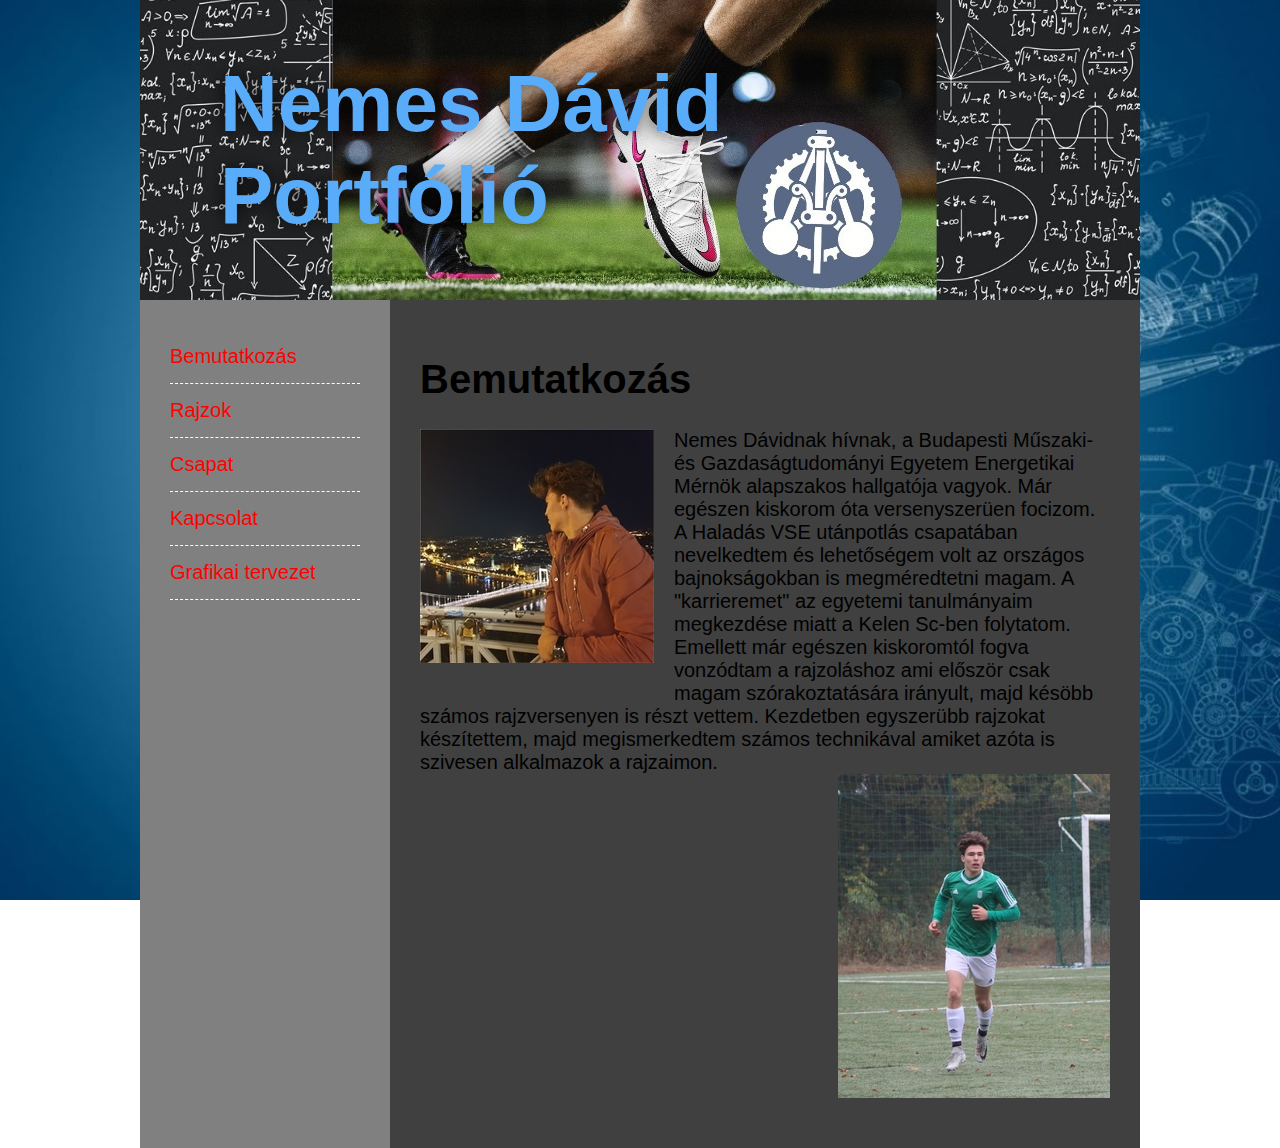
<file: index.html>
<!DOCTYPE html>
<html lang="hu">
<head>
  <title>Nemes Dávid portfólió</title>
  <meta charset="UTF-8">  
  <meta name="viewport" content="width=device-width, initial-scale=1">
  <link rel="stylesheet" href="css/style.css">
  <link rel="icon" type="image/png" href="pics/favicon.png">


</head>
<body> 


<div class= "wrapper">

     <header>
     Nemes Dávid Portfólió
     </header>

     <div class="content">
         <nav>
              <ul>
				<li><a href="index.html"> Bemutatkozás</a></li>
				<li><a href="rajzok.html"> Rajzok</a></li>
				<li><a href="videok.html"> Csapat</a></li>
				<li><a href="kapcsolat.html"> Kapcsolat</a></li>
				<li><a href="grafikaiterv.html"> Grafikai tervezet</a></li>
			  </ul>
         </nav>
		<main>
		<h1> Bemutatkozás </h1>
		<img src ="pics/profil(1).jpg" alt="profilkép1" class= "float-left"> 
		<p> Nemes Dávidnak hívnak, a Budapesti Műszaki- és Gazdaságtudományi Egyetem Energetikai Mérnök alapszakos hallgatója vagyok. Már egészen kiskorom óta versenyszerüen focizom. A Haladás VSE utánpotlás csapatában nevelkedtem és lehetőségem volt az országos bajnokságokban is megméredtetni magam. A "karrieremet" az egyetemi tanulmányaim megkezdése miatt a Kelen Sc-ben folytatom. Emellett már egészen kiskoromtól fogva vonzódtam a rajzoláshoz ami először csak magam szórakoztatására irányult, majd késöbb számos rajzversenyen is részt vettem. Kezdetben egyszerübb rajzokat készítettem, majd megismerkedtem számos technikával amiket azóta is szivesen alkalmazok a rajzaimon. 
		<br />
		<img src ="pics/foci.jpg" alt="mérkőzéskép" class= "float-right">
		</main>
	</div>
</div>
</body>
</html>
</file>
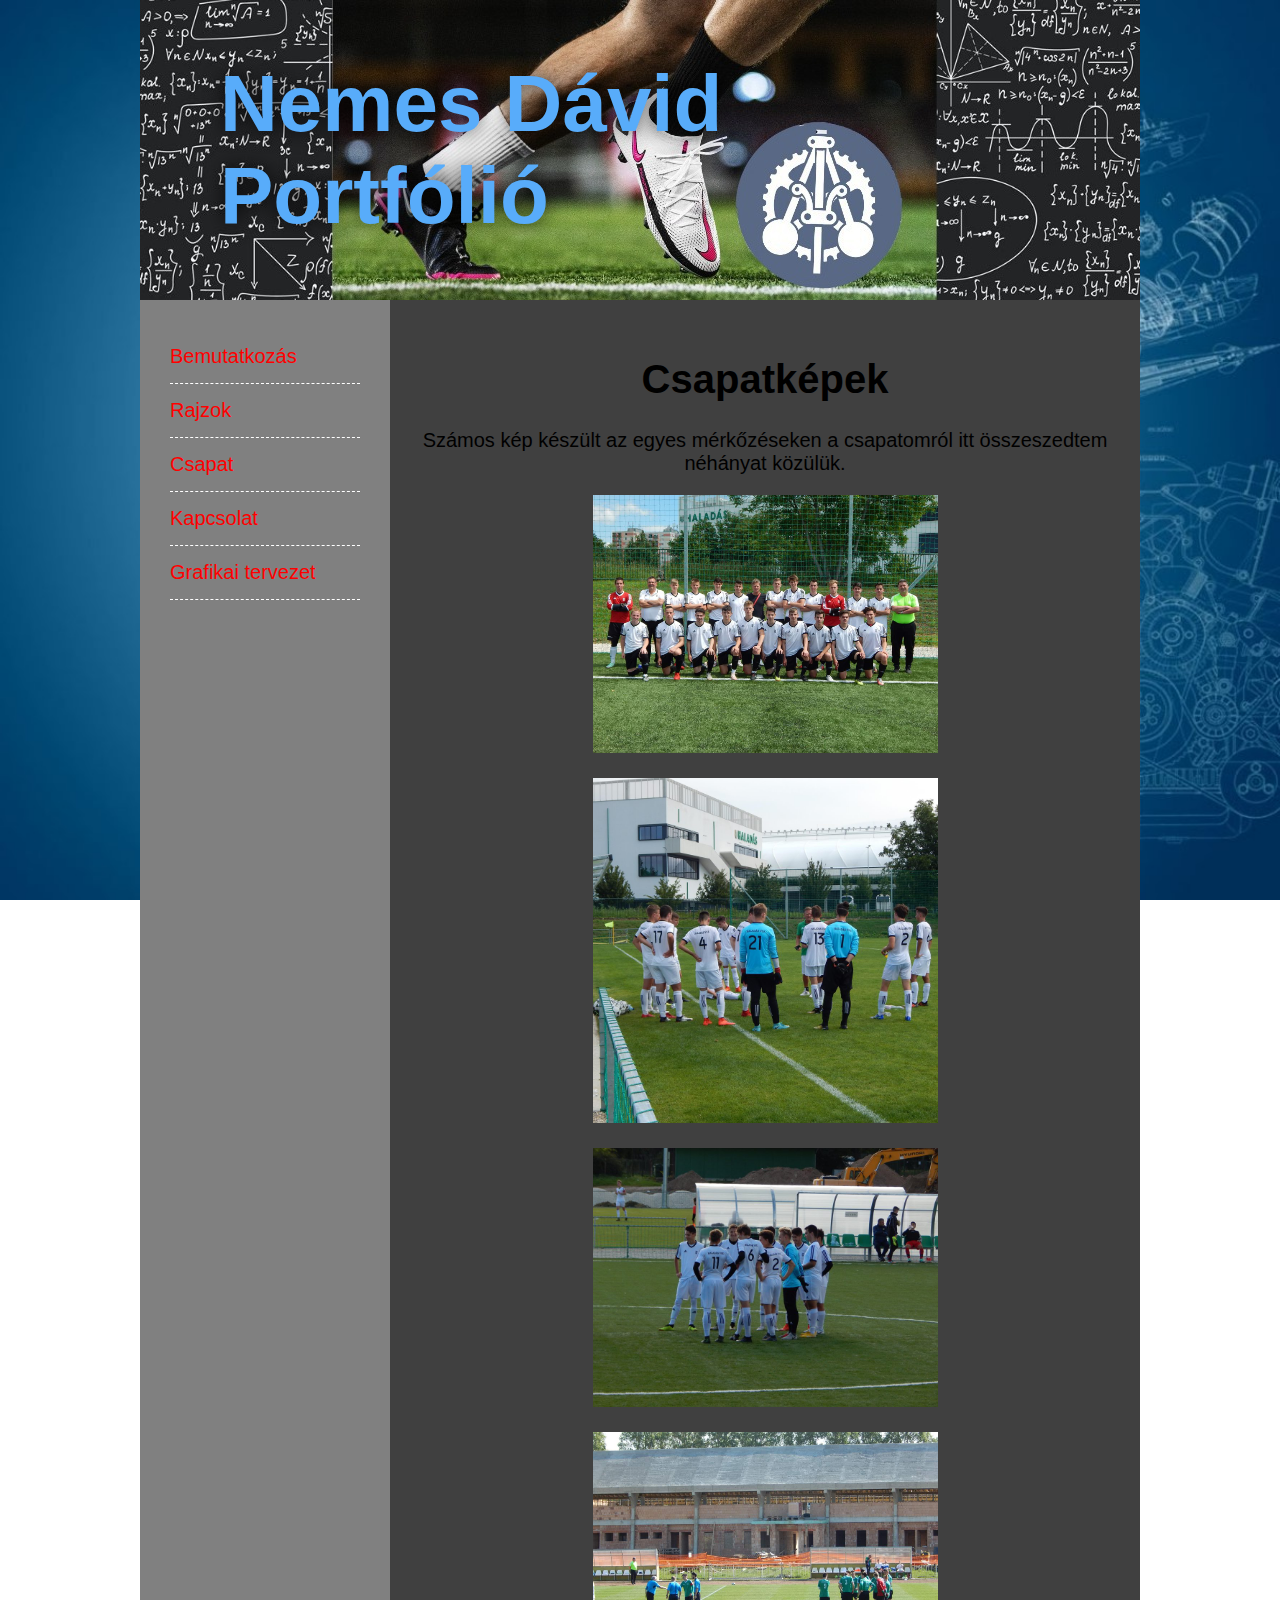
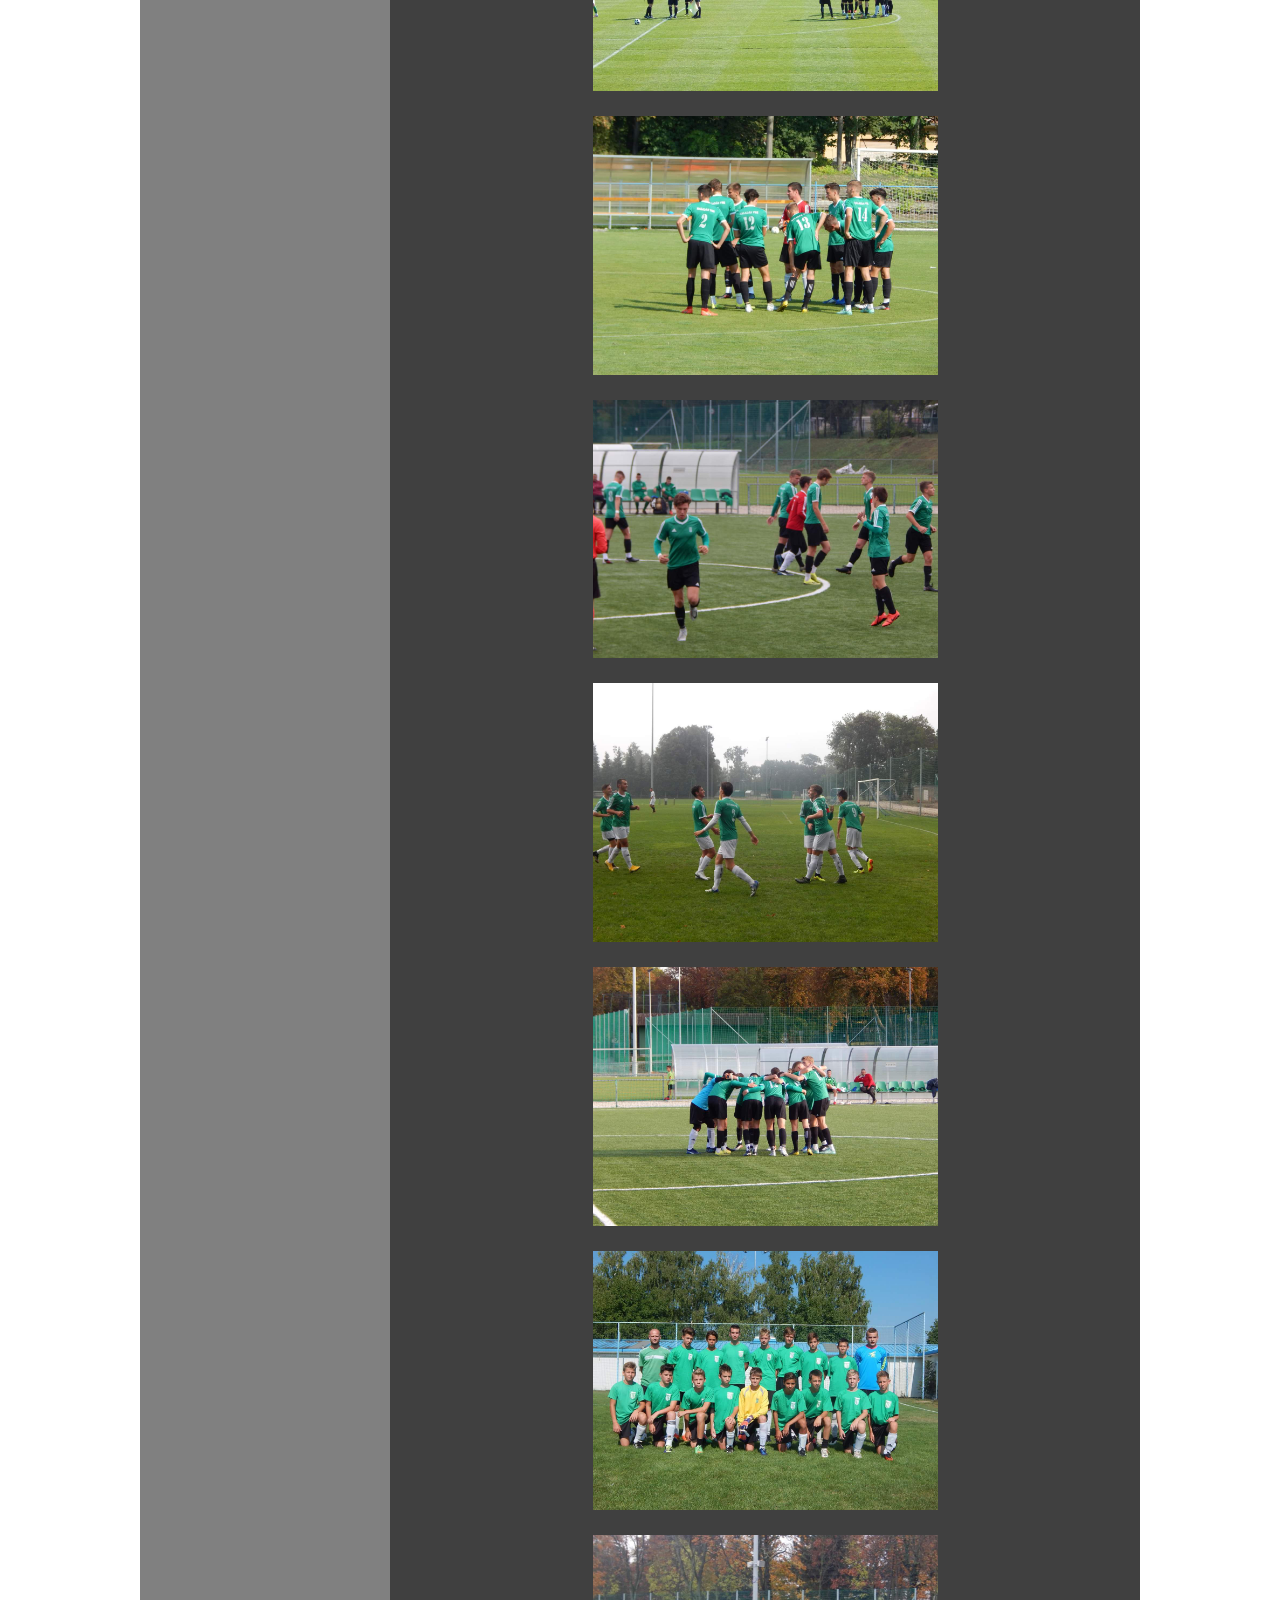
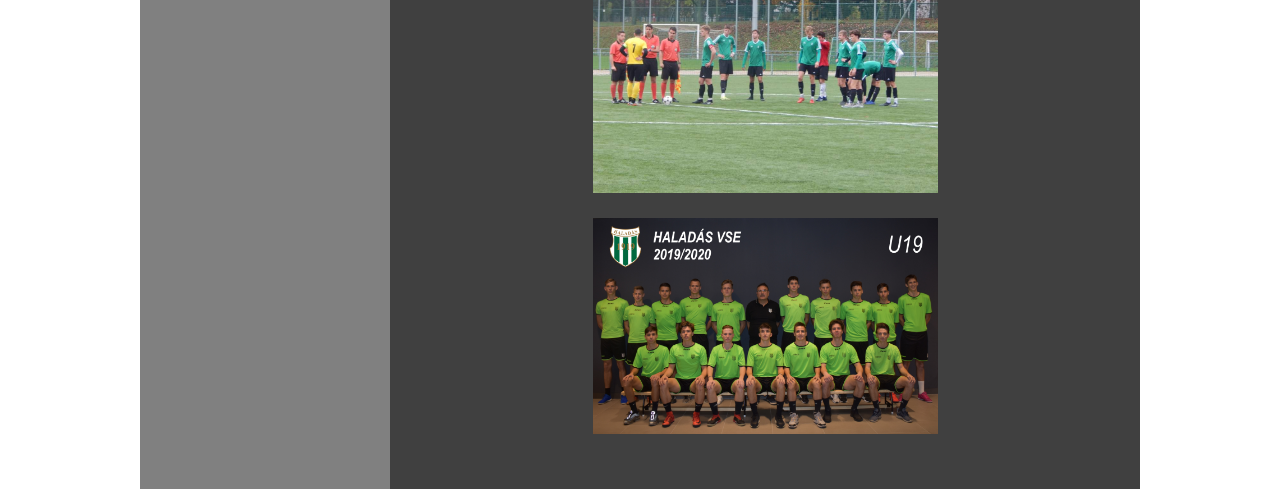
<file: csapatkepek.html>
<!DOCTYPE html>
<html lang="hu">
<head>
  <title>Nemes Dávid portfólió</title>
  <meta charset="UTF-8">  
  <meta name="viewport" content="width=device-width, initial-scale=1">
  <link rel="stylesheet" href="css/style.css">
  <link rel="icon" type="image/png" href="pics/favicon.png">


</head>
<body> 


<div class= "wrapper">

     <header>
     Nemes Dávid Portfólió
     </header>

     <div class="content">
         <nav>
              <ul>
			  <li><a href="index.html"> Bemutatkozás</a></li>
			  <li><a href="rajzok.html"> Rajzok</a></li>
			  <li><a href="videok.html"> Csapat</a></li>
			  <li><a href="kapcsolat.html"> Kapcsolat</a></li>
			   <li><a href="grafikaiterv.html"> Grafikai tervezet</a></li>
			  </ul>
         </nav>
			<main>
				<div align= "center">
				<h1> Csapatképek
				</h1>
				<p> Számos kép készült az egyes mérkőzéseken a csapatomról itt összeszedtem néhányat közülük. </p>
				<p><a target="_blank" href="pics/csapat (1).jpg"><img src ="pics/csapat (1).jpg" width="50%"alt="."></a></p>
				<p><a target="_blank" href="pics/kep2 (1).jpg"><img src ="pics/kep2 (1).jpg" width="50%"; alt=". "></a></p>
				<p><a target="_blank" href="pics/kep2 (2).jpg"><img src ="pics/kep2 (2).jpg" width= "50%"; alt="."></a></p>
				<p><a target="_blank" href="pics/team (1).jpg"><img src ="pics/team (1).jpg" width="50%"alt="."></a></p>
				<p><a target="_blank" href="pics/team (2).jpg"><img src ="pics/team (2).jpg" width="50%"alt="."></a></p>
				<p><a target="_blank" href="pics/team (3).jpg"><img src ="pics/team (3).jpg" width="50%"alt="."></a></p>
				<p><a target="_blank" href="pics/team (4).jpg"><img src ="pics/team (4).jpg" width="50%"alt="."></a></p>
				<p><a target="_blank" href="pics/team (5).jpg"><img src ="pics/team (5).jpg" width="50%"alt="."></a></p>
				<p><a target="_blank" href="pics/csapatkep (2).jpg"><img src ="pics/csapatkep (2).jpg" width="50%"alt="."></a></p>
				<p><a target="_blank" href="pics/csapatkep (1).jpg"><img src ="pics/csapatkep (1).jpg" width="50%"alt="."></a></p>
				<p><a target="_blank" href="pics/U19.jpg"><img src ="pics/U19.jpg" width="50%"alt="."></a></p>
				</div>
			</main>
	</div>
</div>
</body>
</html>
</file>
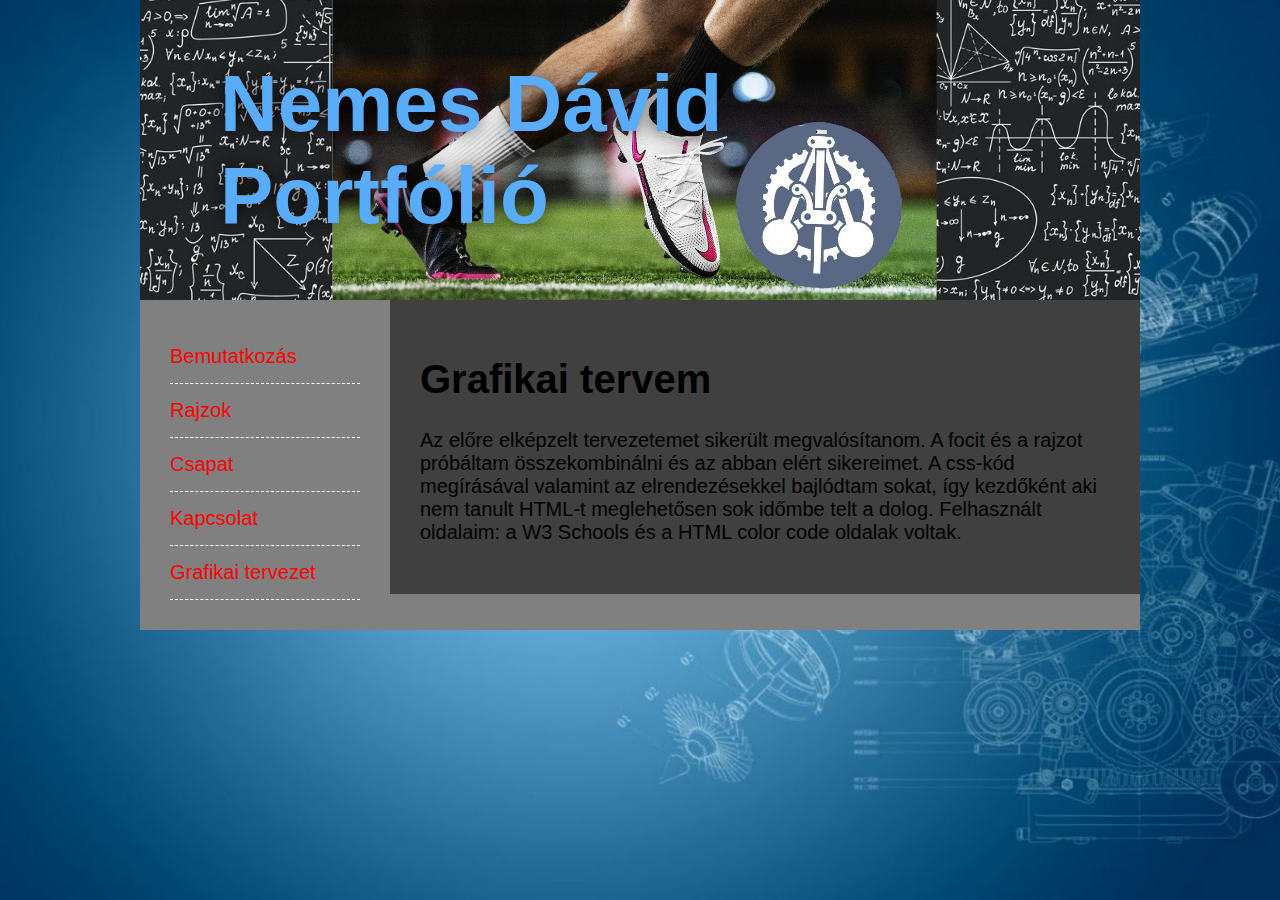
<file: grafikaiterv.html>
<!DOCTYPE html>
<html lang="hu">
<head>
  <title>Nemes Dávid portfólió</title>
  <meta charset="UTF-8">  
  <meta name="viewport" content="width=device-width, initial-scale=1">
  <link rel="stylesheet" href="css/style.css">
  <link rel="icon" type="image/png" href="pics/favicon.png">


</head>
<body> 


<div class= "wrapper">

     <header>
     Nemes Dávid Portfólió
     </header>

     <div class="content">
         <nav>
              <ul>
				<li><a href="index.html"> Bemutatkozás</a></li>
				<li><a href="rajzok.html"> Rajzok</a></li>
				<li><a href="videok.html"> Csapat</a></li>
				<li><a href="kapcsolat.html"> Kapcsolat</a></li>
				<li><a href="grafikaiterv.html"> Grafikai tervezet</a></li>
			  </ul>
         </nav>
		<main>
		<h1> Grafikai tervem </h1>
	
		<p> Az előre elképzelt tervezetemet sikerült megvalósítanom. A focit és a rajzot próbáltam összekombinálni és az abban elért sikereimet. A css-kód megírásával valamint az elrendezésekkel bajlódtam sokat, így kezdőként aki nem tanult HTML-t meglehetősen sok időmbe telt a dolog.  Felhasznált oldalaim: a W3 Schools és a HTML color code oldalak voltak.

		<br />
	
		</main>
	</div>
</div>
</body>
</html>
</file>
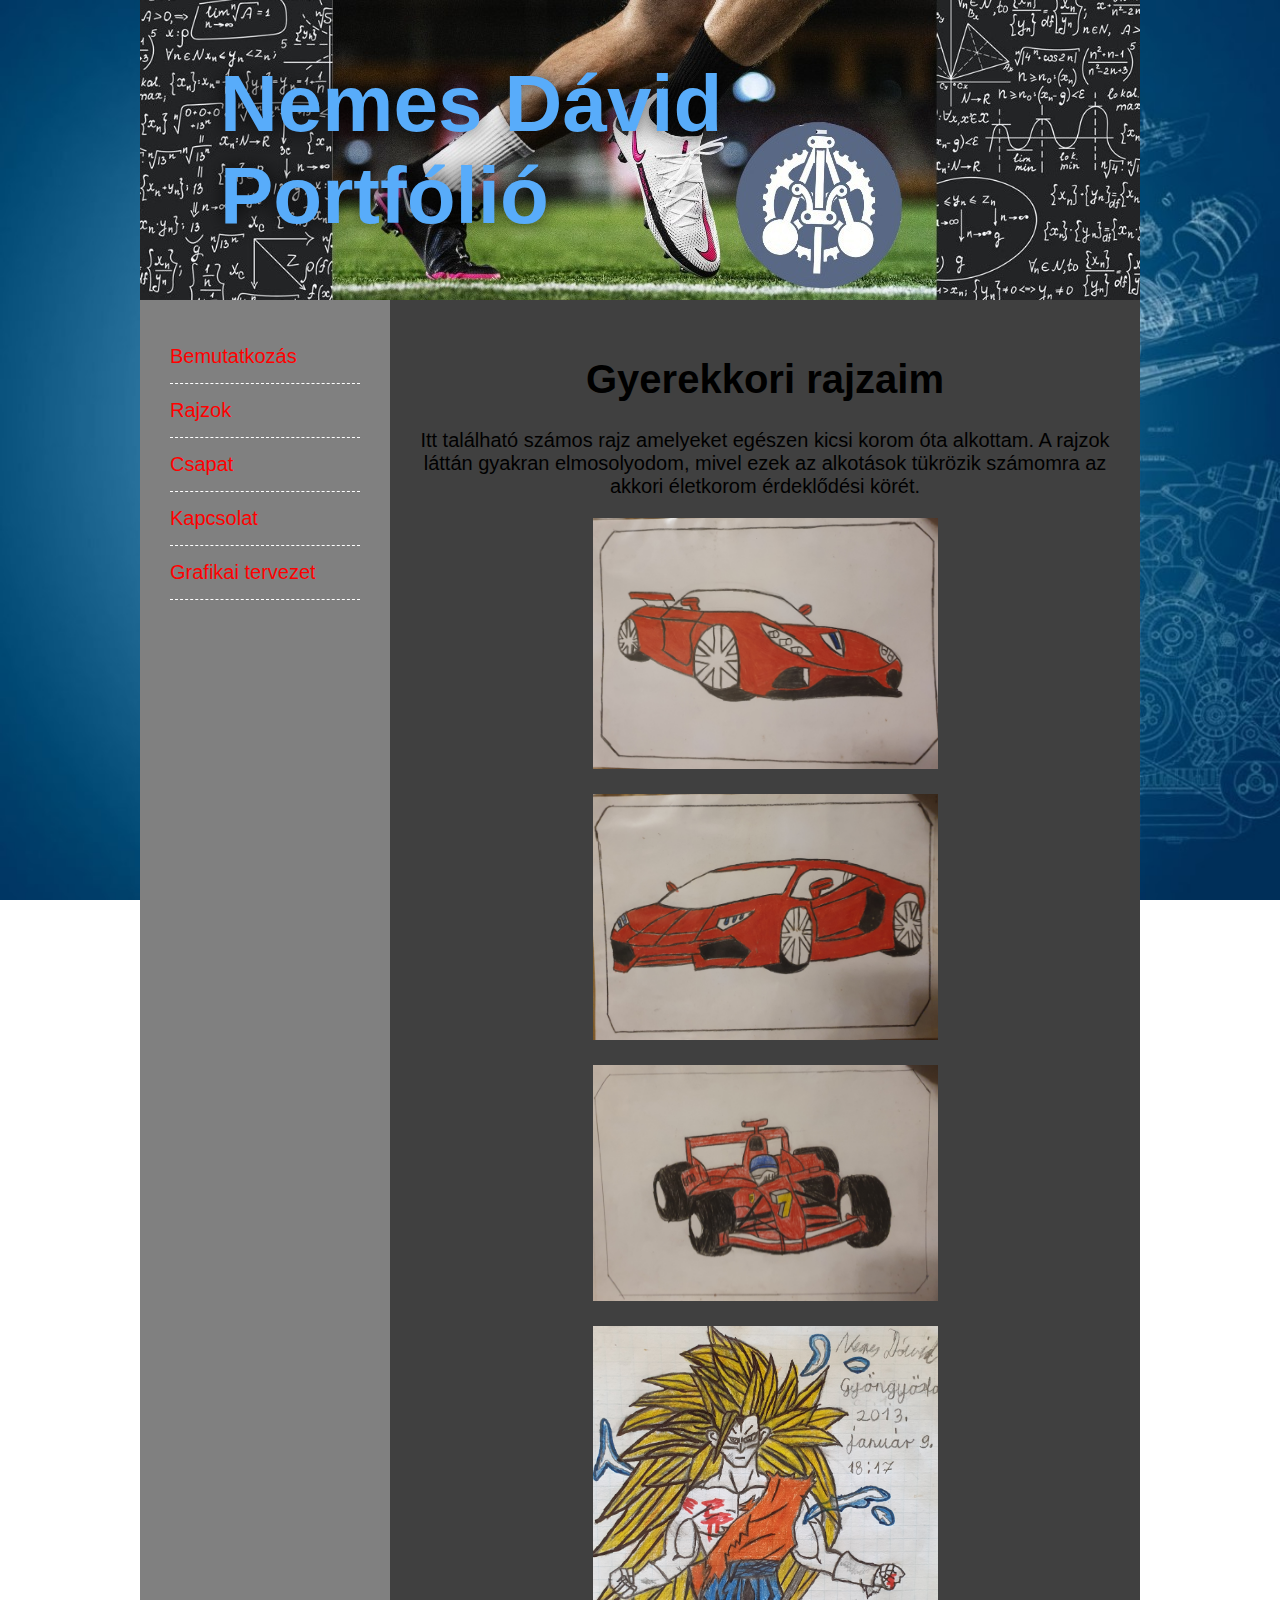
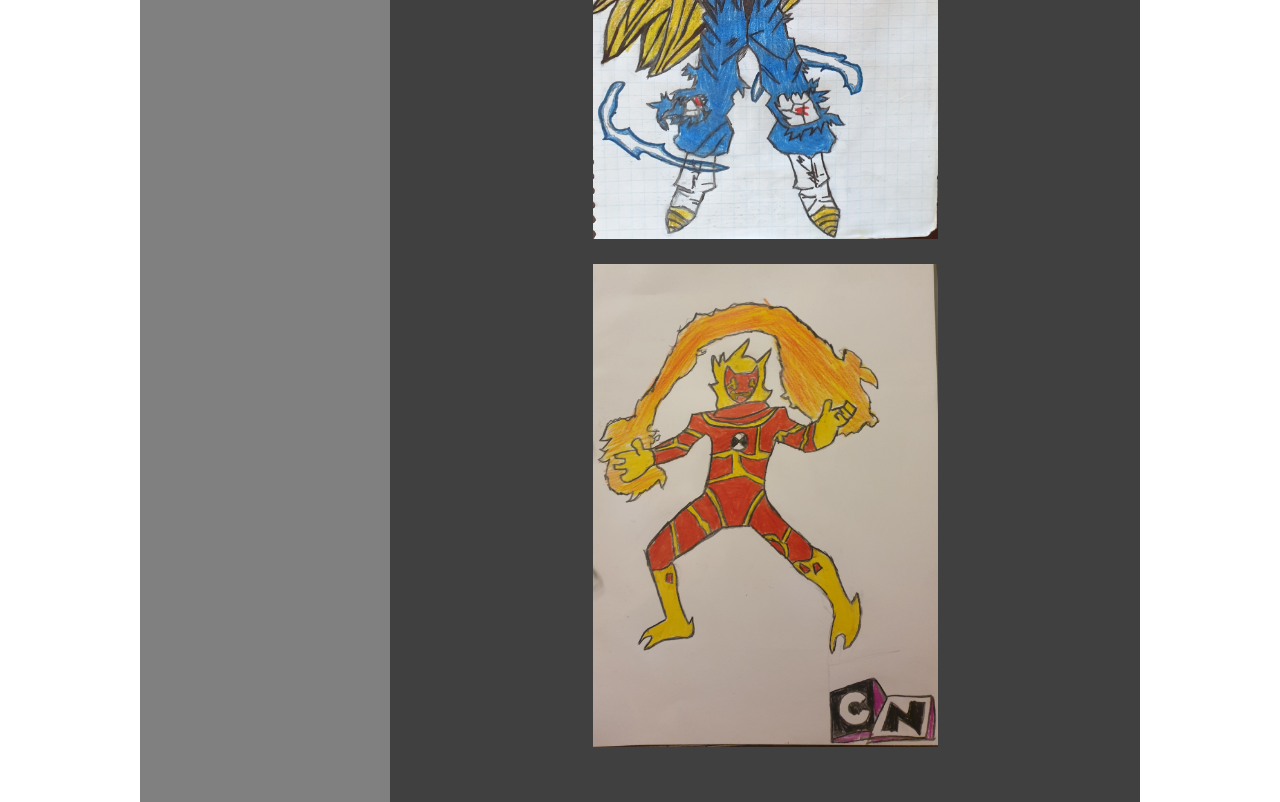
<file: gyerekkorirajzok.html>
<!DOCTYPE html>
<html lang="hu">
<head>
  <title>Nemes Dávid portfólió</title>
  <meta charset="UTF-8">  
  <meta name="viewport" content="width=device-width, initial-scale=1">
  <link rel="stylesheet" href="css/style.css">
  <link rel="icon" type="image/png" href="pics/favicon.png">


</head>
<body> 


<div class= "wrapper">

     <header>
     Nemes Dávid Portfólió
     </header>

     <div class="content">
         <nav>
              <ul>
			  <li><a href="index.html"> Bemutatkozás</a></li>
			  <li><a href="rajzok.html"> Rajzok</a></li>
			  <li><a href="videok.html"> Csapat</a></li>
			  <li><a href="kapcsolat.html"> Kapcsolat</a></li> 
			   <li><a href="grafikaiterv.html"> Grafikai tervezet</a></li>
			  </ul>
		</nav>
		<main>
			<div align="center"> 
				<h1> Gyerekkori  rajzaim
				</h1>
				<p>Itt található számos rajz amelyeket egészen kicsi korom óta alkottam. A rajzok láttán gyakran elmosolyodom, mivel ezek az alkotások tükrözik számomra az akkori életkorom  érdeklődési körét. </p>
				<p><a target="_blank" href="pics/auto (1).jpg"><img src ="pics/auto (1).jpg" width="50%"alt="."></a></p>
				<p><a target="_blank" href="pics/auto (3).jpg"><img src ="pics/auto (3).jpg" width="50%"alt="."></a></p>
				<p><a target="_blank" href="pics/auto (2).jpg"><img src ="pics/auto (2).jpg" width="50%"alt="."></a></p>
				<p><a target="_blank" href="pics/20201121_113218.jpg"><img src ="pics/20201121_113218.jpg" width="50%"alt="."></a></p>
				<p><a target="_blank" href="pics/lux.jpg"><img src ="pics/lux.jpg" width="50%"alt="."></a></p>
			</div>
			</main>
</div>


</body>
</html>
</file>
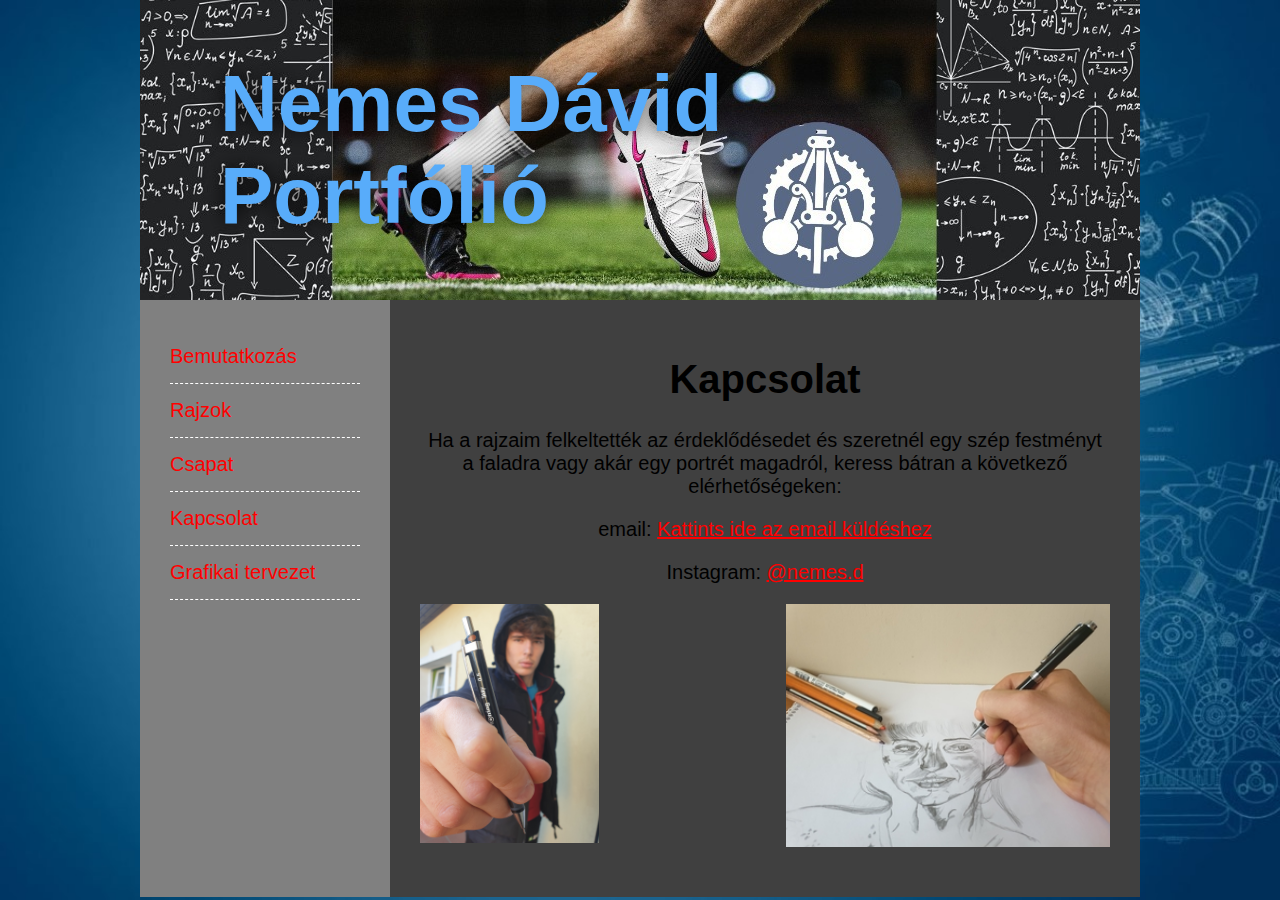
<file: kapcsolat.html>
<!DOCTYPE html>
<html lang="hu">
<head>
  <title>Nemes Dávid portfólió</title>
  <meta charset="UTF-8">  
  <meta name="viewport" content="width=device-width, initial-scale=1">
  <link rel="stylesheet" href="css/style.css">
  <link rel="icon" type="image/png" href="pics/favicon.png">


</head>
<body> 


<div class= "wrapper">

     <header>
     Nemes Dávid Portfólió
     </header>

    <div class="content">
         <nav>
              <ul>
			   <li><a href="index.html"> Bemutatkozás</a></li>
			   <li><a href="rajzok.html"> Rajzok</a></li>
			   <li><a href="videok.html"> Csapat</a></li>
			   <li><a href="kapcsolat"> Kapcsolat</a></li>
			    <li><a href="grafikaiterv.html"> Grafikai tervezet</a></li>
			  </ul>
         </nav>
			<main>
				<div align="center">
					<h1> Kapcsolat
					</h1>
					<p>Ha a rajzaim felkeltették az érdeklődésedet és szeretnél egy szép festményt a faladra  vagy akár egy portrét magadról, keress bátran a következő elérhetőségeken:</p>
					<p> email: 
					<a href="mailto: davidkanemes@gmail.com">Kattints ide az email küldéshez</a>  </p>
					<p>Instagram: <a target="_blank" href="https://www.instagram.com/nemes.d/">@nemes.d</a> </p>
					<img src ="pics/toll (1).jpg" class= "float-left" width="26%"alt=".">
					<img src ="pics/promo.jpg" class= "float-right" width="47%"alt=".">
				</div>
			</main>
	</div>
</div>
</body>
</html>
</file>
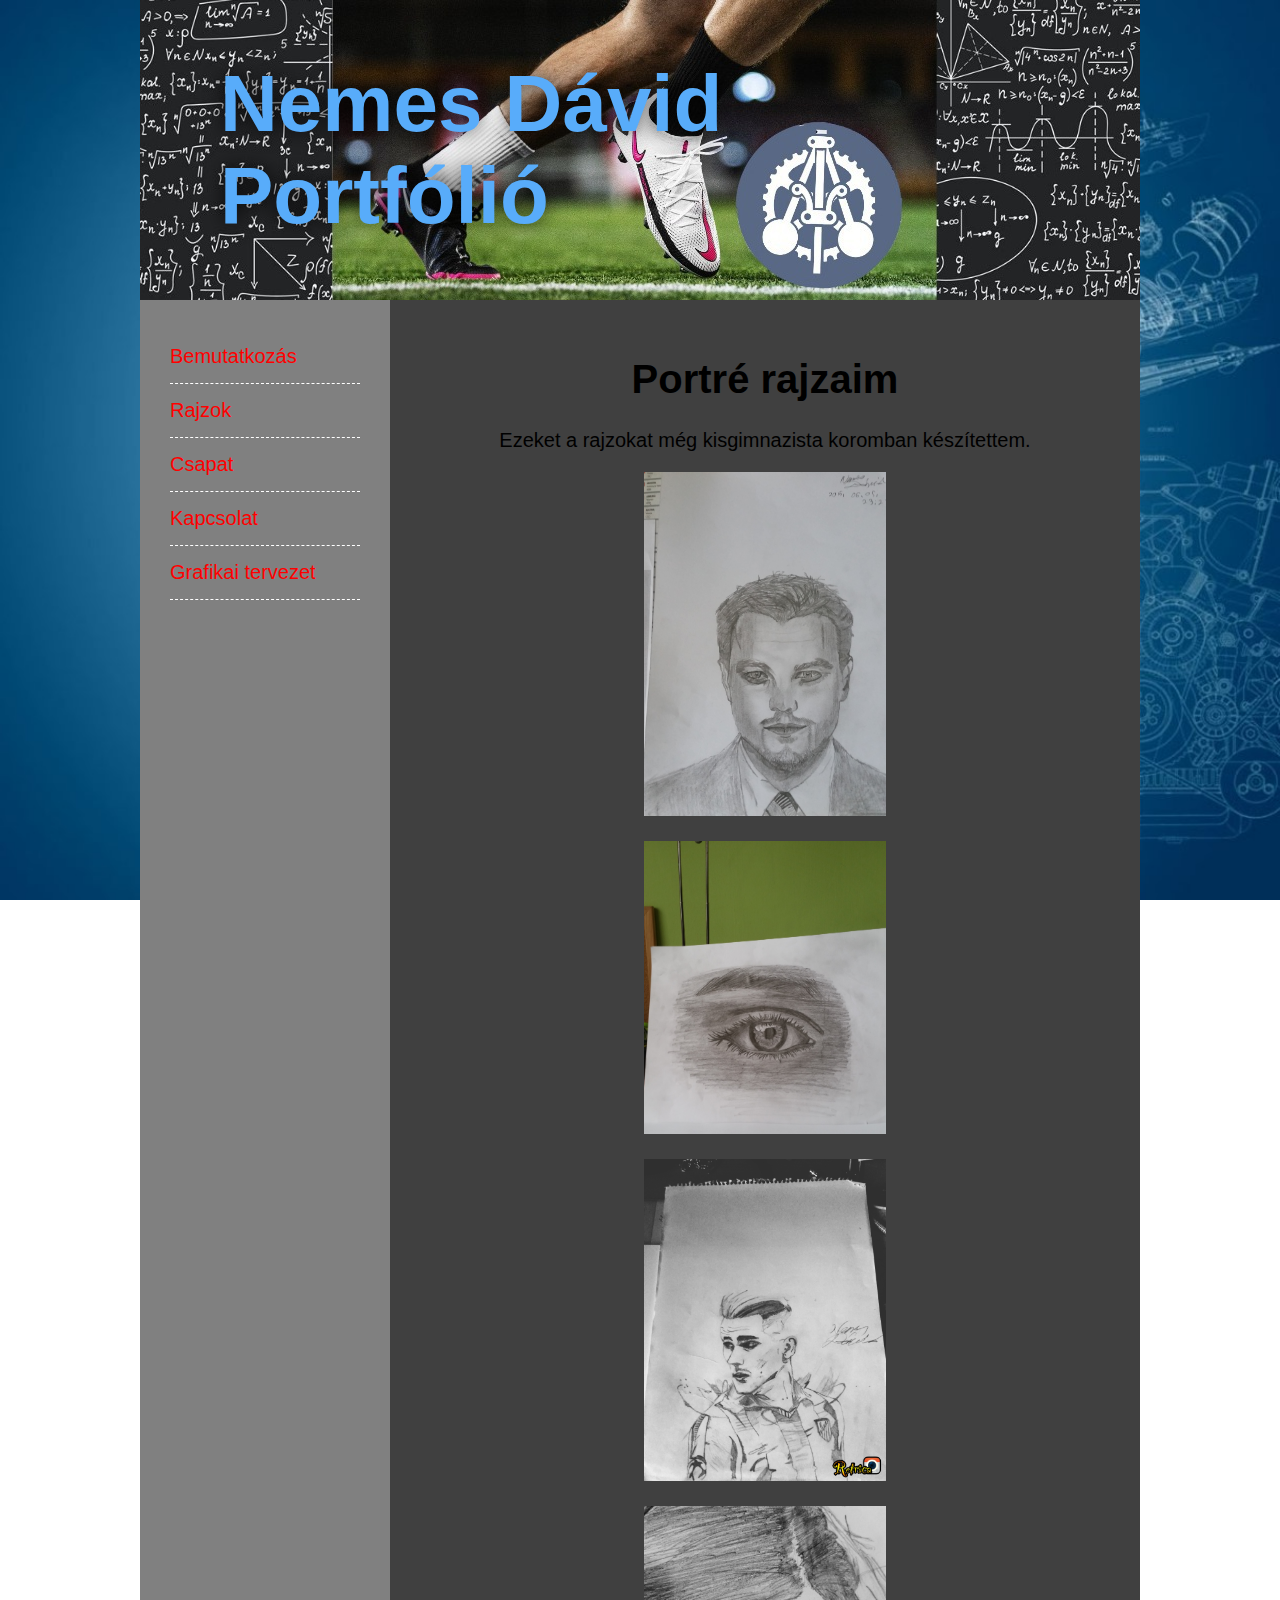
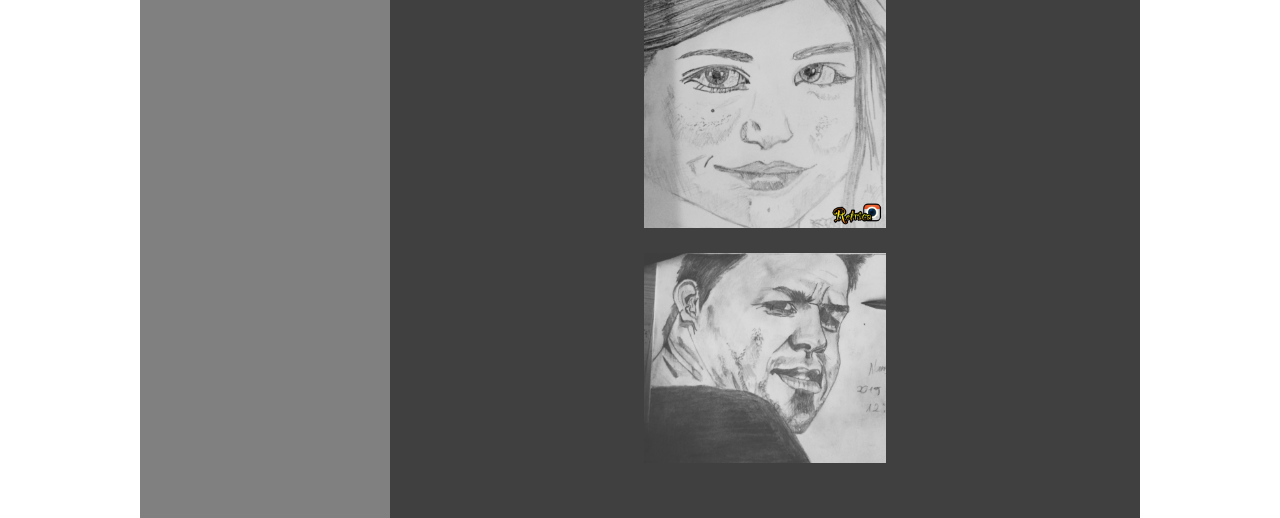
<file: portrerajzok.html>
<!DOCTYPE html>
<html lang="hu">
<head>
  <title>Nemes Dávid portfólió</title>
  <meta charset="UTF-8">  
  <meta name="viewport" content="width=device-width, initial-scale=1">
  <link rel="stylesheet" href="css/style.css">
  <link rel="icon" type="image/png" href="pics/favicon.png">


</head>
<body> 


<div class= "wrapper">

     <header>
     Nemes Dávid Portfólió
     </header>

     <div class="content">
         <nav>
              <ul>
			   <li><a href="index.html"> Bemutatkozás</a></li>
			   <li><a href="rajzok.html"> Rajzok</a></li>
			   <li><a href="videok.html"> Csapat</a></li>
			   <li><a href="kapcsolat.html"> Kapcsolat</a></li>
			    <li><a href="grafikaiterv.html"> Grafikai tervezet</a></li>
			  </ul>
		 </nav>
     <main>
		<div align="center">
		<h1> Portré rajzaim
		</h1>
		<p> Ezeket a rajzokat még kisgimnazista koromban készítettem.
		</P>
		<p><a target="_blank" href="pics/portre2.jpg"><img src ="pics/portre2.jpg" width="35%"alt="."></a></p>
		<p><a target="_blank" href="pics/szem.jpg"><img src ="pics/szem.jpg" width="35%"alt="."></a></p>
		<p><a target="_blank" href="pics/dave.jpg"><img src ="pics/dave.jpg" width="35%"alt="."></a></p>
		<p><a target="_blank" href="pics/zsó.jpg"><img src ="pics/zsó.jpg" width="35%"alt="."></a></p>
		<p><a target="_blank" href="pics/portre1.jpg"><img src ="pics/portre1.jpg" width="35%"alt="."></a></p>
		</div>
	 </main>
	 </div>

</div>
</body>
</html>
</file>
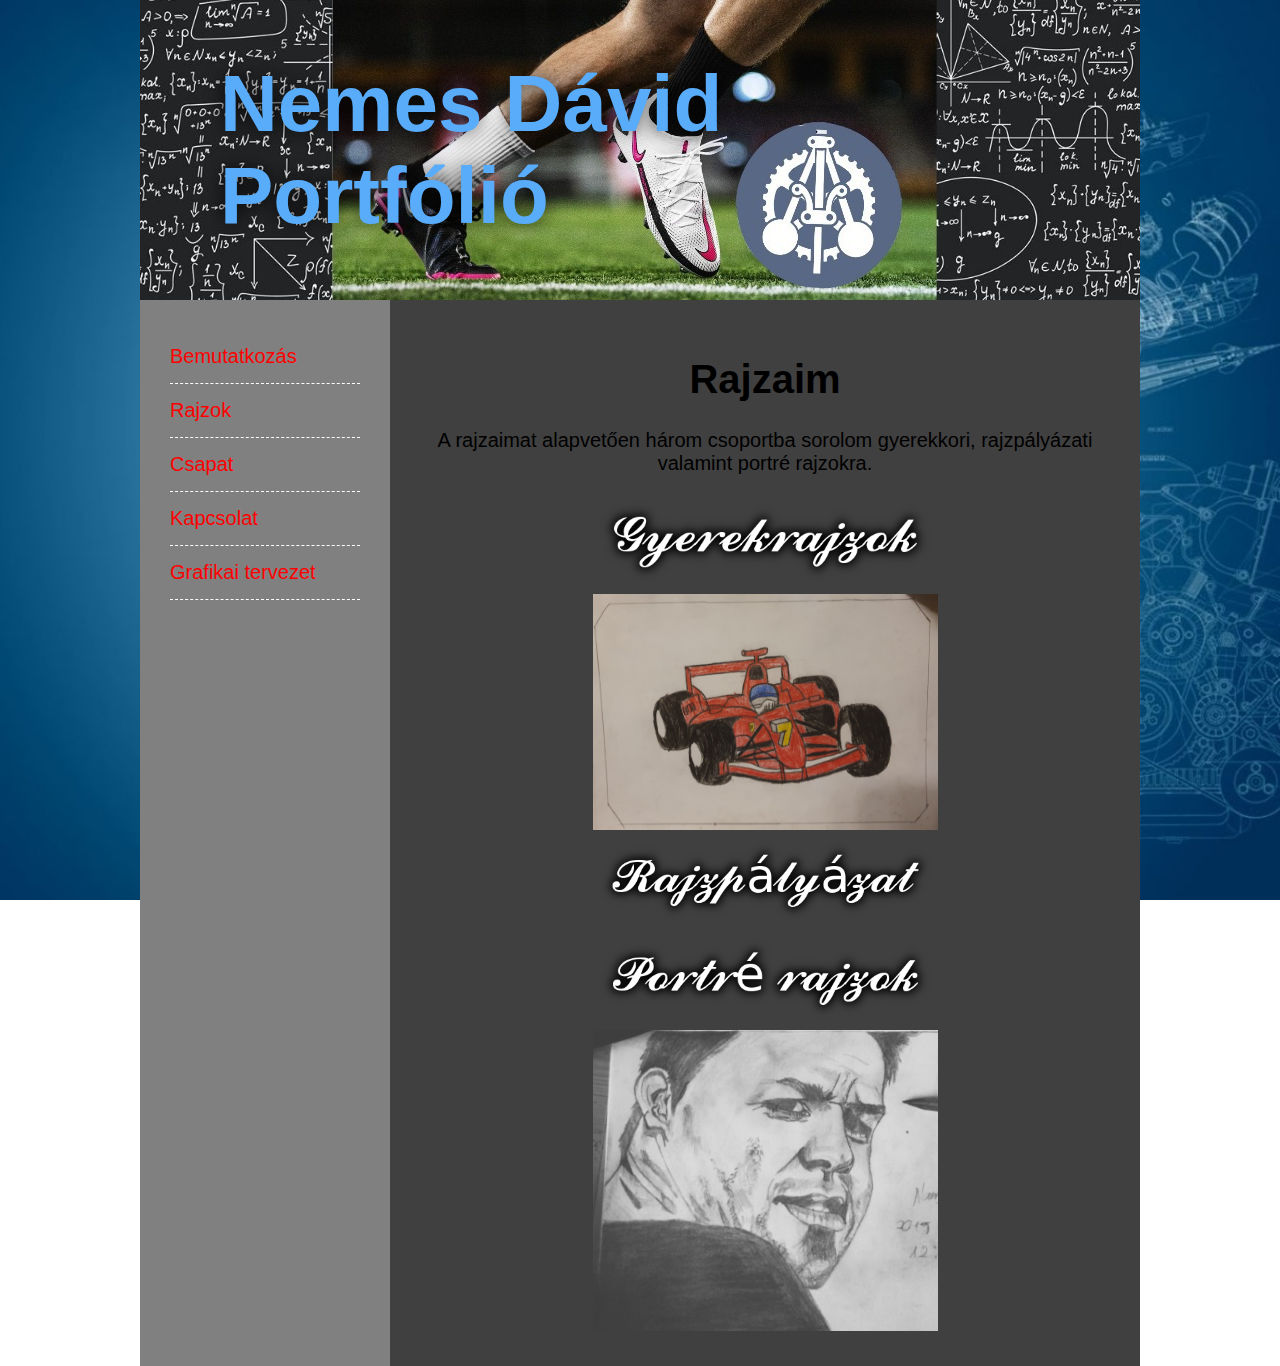
<file: rajzok.html>
<!DOCTYPE html>
<html lang="hu">
<head>
  <title>Nemes Dávid portfólió</title>
  <meta charset="UTF-8">  
  <meta name="viewport" content="width=device-width, initial-scale=1">
  <link rel="stylesheet" href="css/style.css">
  <link rel="icon" type="image/png" href="pics/favicon.png">


</head>
<body> 


<div class= "wrapper">

     <header>
     Nemes Dávid Portfólió
     </header>

     <div class="content">
         <nav>
              <ul>
			   <li><a href="index.html"> Bemutatkozás</a></li>
			   <li><a href="rajzok.html"> Rajzok</a></li>
			   <li><a href="videok.html"> Csapat</a></li>
			   <li><a href="kapcsolat.html"> Kapcsolat</a></li>
			    <li><a href="grafikaiterv.html"> Grafikai tervezet</a></li>
			  </ul>
		 </nav>
			<main>
				<div align="center">
				<h1> Rajzaim
				</h1>
				<p> A rajzaimat alapvetően három csoportba sorolom gyerekkori, rajzpályázati valamint portré rajzokra. </p>
				<a href="gyerekkorirajzok.html"><div id="referencia"> <img src ="pics/logo1.png" width= "50%"; alt="." ></a> </div>
				<a href="gyerekkorirajzok.html"><div id="referencia"> <img src ="pics/auto (2).jpg" width= "50%"; alt="." ></a> </div>
				<a href="rajzpalyazat.html"><div id="referencia"> <img src ="pics/rajzpalyazat.png" width= "50%"; alt="verseny" ></a> </div>
				<a href="portrerajzok.html"><div id="referencia"> <img src ="pics/Portrerajzok.png" width= "50%"; alt="." ></a> </div>
				<a href="portrerajzok.html"><div id="referencia"> <img src ="pics/portre1.jpg" width= "50%"; alt="." ></a> </div>
				</div>
			</main>
	 </div>
</div>
</body>
</html>
</file>
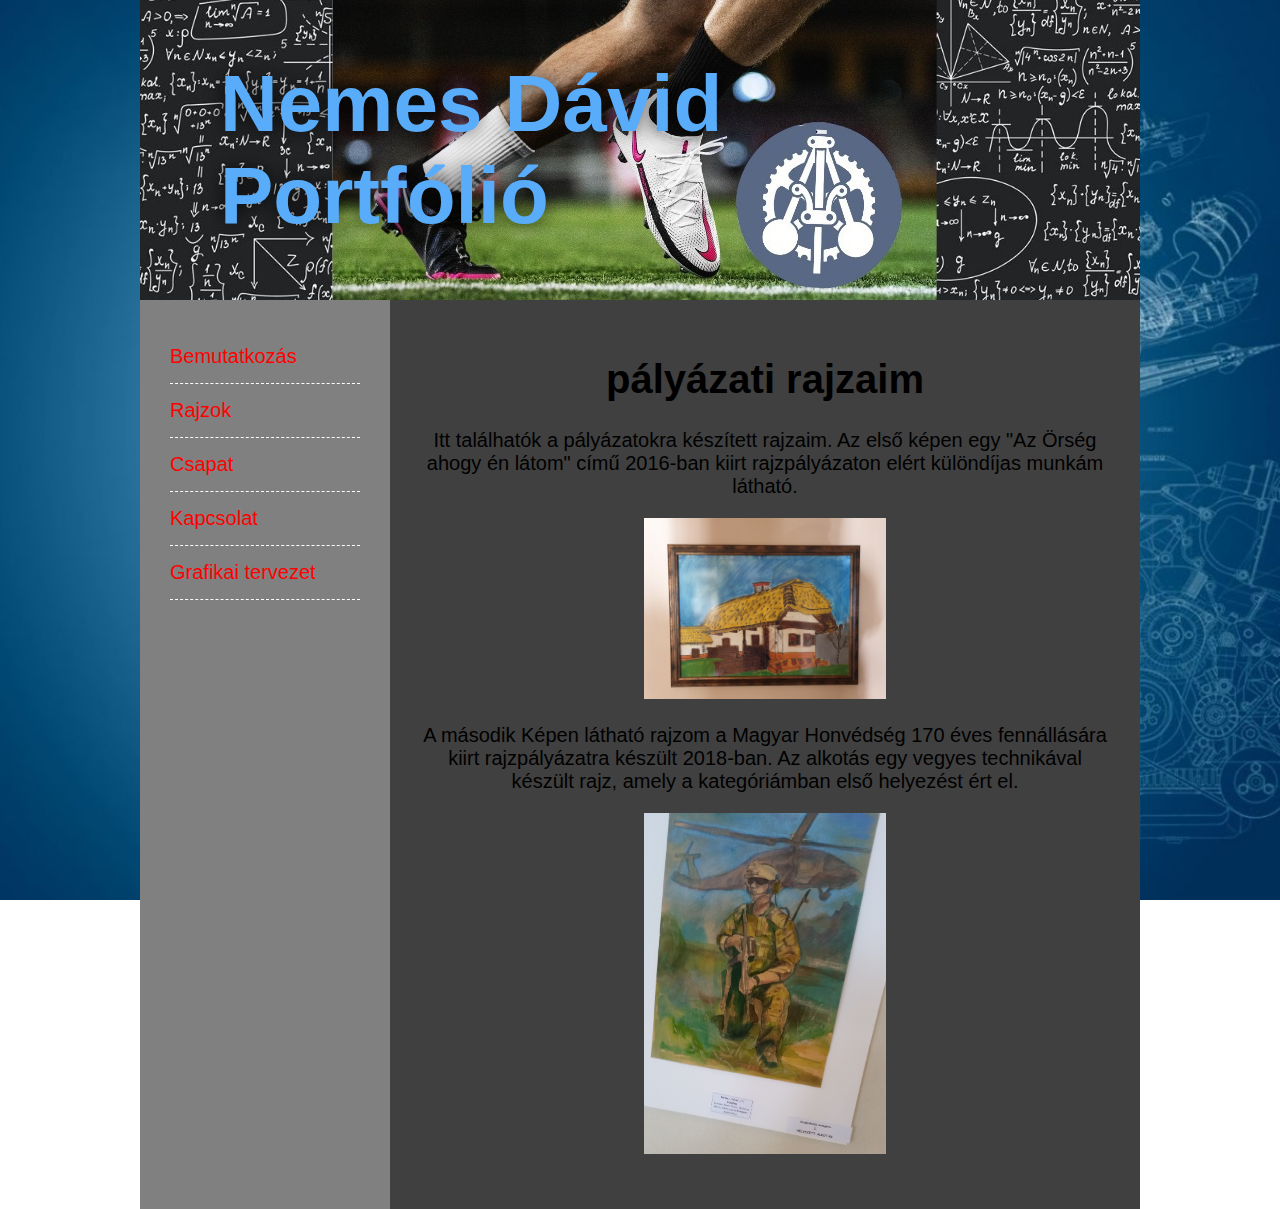
<file: rajzpalyazat.html>
<!DOCTYPE html>
<html lang="hu">
<head>
  <title>Nemes Dávid portfólió</title>
  <meta charset="UTF-8">  
  <meta name="viewport" content="width=device-width, initial-scale=1">
  <link rel="stylesheet" href="css/style.css">
  <link rel="icon" type="image/png" href="pics/favicon.png">


</head>
<body> 


<div class= "wrapper">

     <header>
     Nemes Dávid Portfólió
     </header>

     <div class="content">
         <nav>
              <ul>
			   <li><a href="index.html"> Bemutatkozás</a></li>
			   <li><a href="rajzok.html"> Rajzok</a></li>
			   <li><a href="videok.html"> Csapat</a></li>
			   <li><a href="kapcsolat.html"> Kapcsolat</a></li>
			    <li><a href="grafikaiterv.html"> Grafikai tervezet</a></li>
			  </ul>
		 </nav>
     <main>
		<div align="center">
		<h1> pályázati rajzaim
		</h1>
		<p> Itt találhatók a pályázatokra készített rajzaim. Az első képen egy "Az Örség ahogy én látom" című 2016-ban kiirt rajzpályázaton elért különdíjas munkám látható.
		</P>
		<p><a target="_blank" href="pics/20201121_114336.jpg"><img src ="pics/20201121_114336.jpg" width="35%"alt="."></a></p>
        <p> A második Képen látható rajzom a Magyar Honvédség 170 éves fennállására kiirt rajzpályázatra készült 2018-ban. Az alkotás egy vegyes technikával készült rajz, amely a kategóriámban első helyezést ért el.
		<p><a target="_blank" href="pics/20201121_183114.jpg"><img src ="pics/20201121_183114.jpg" width="35%"alt="."></a></p>

		</div>
	 </main>
	 </div>

</div>
</body>
</html>
</file>
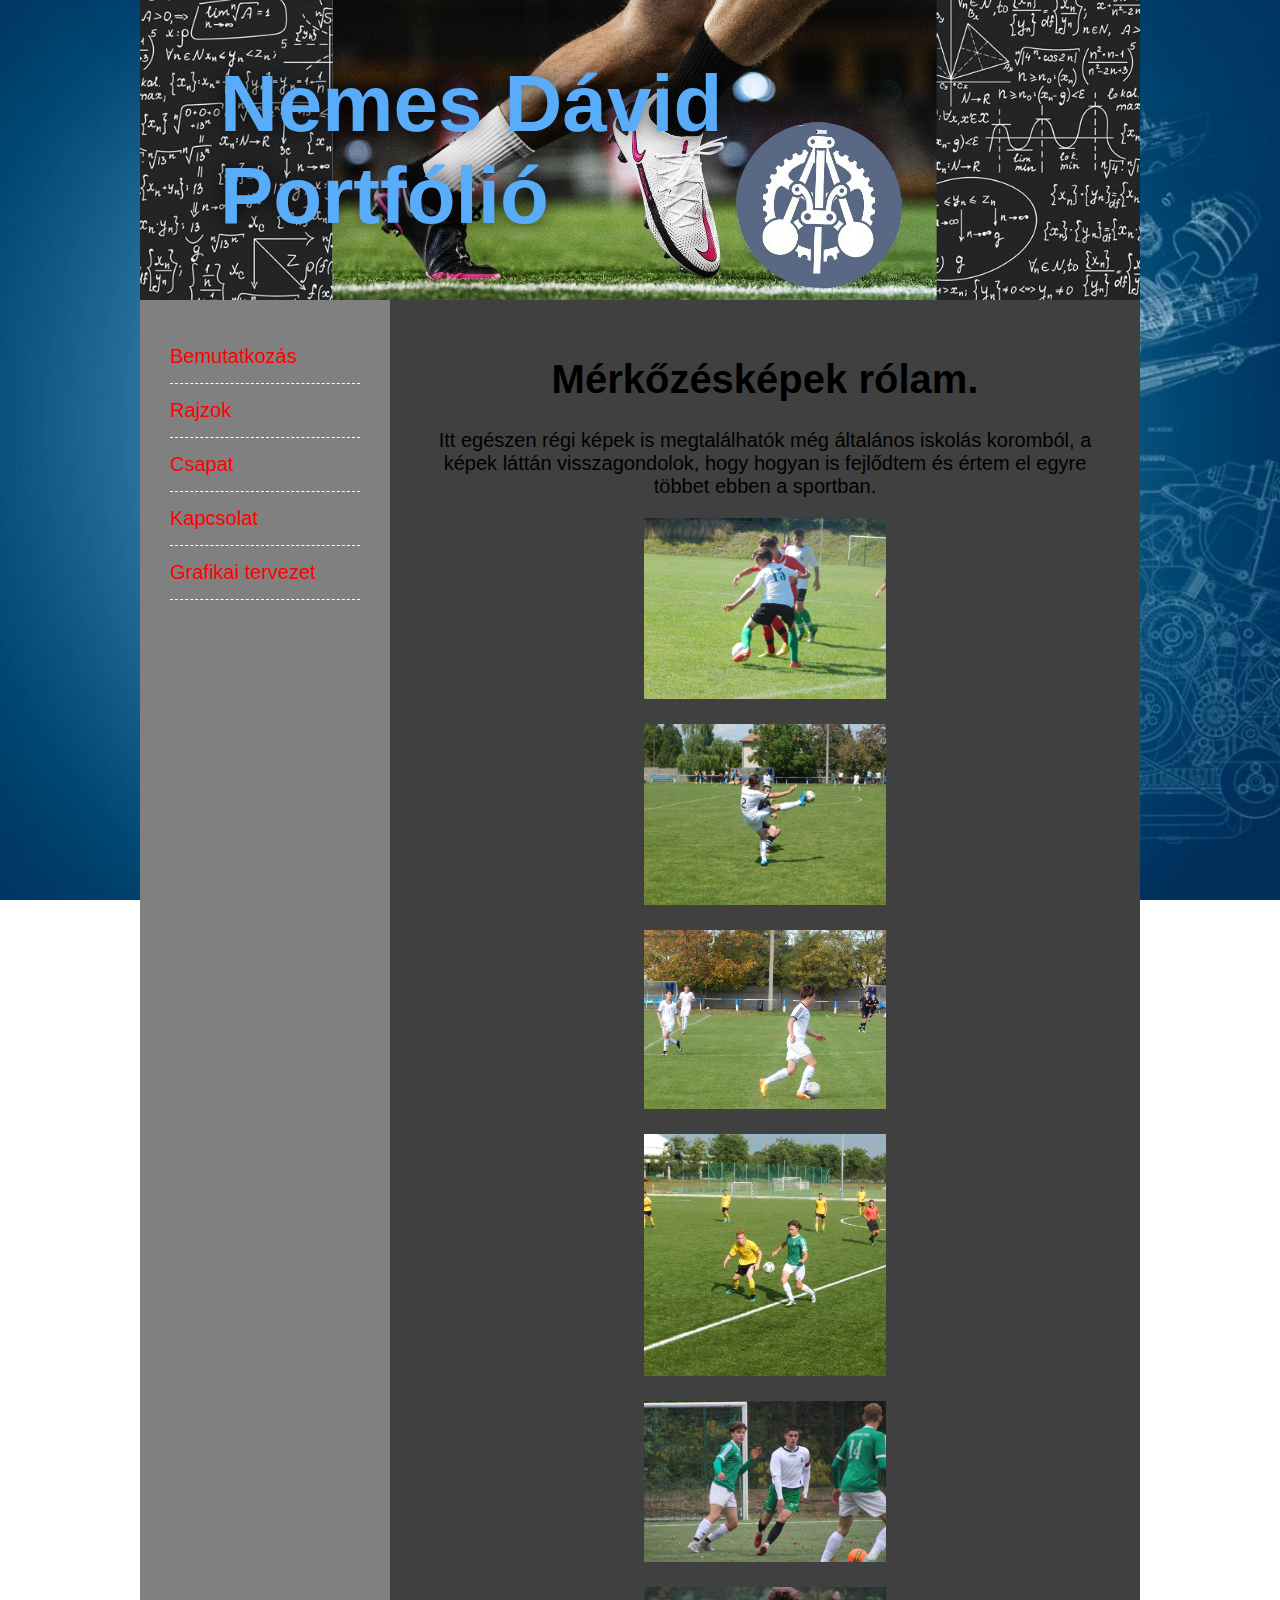
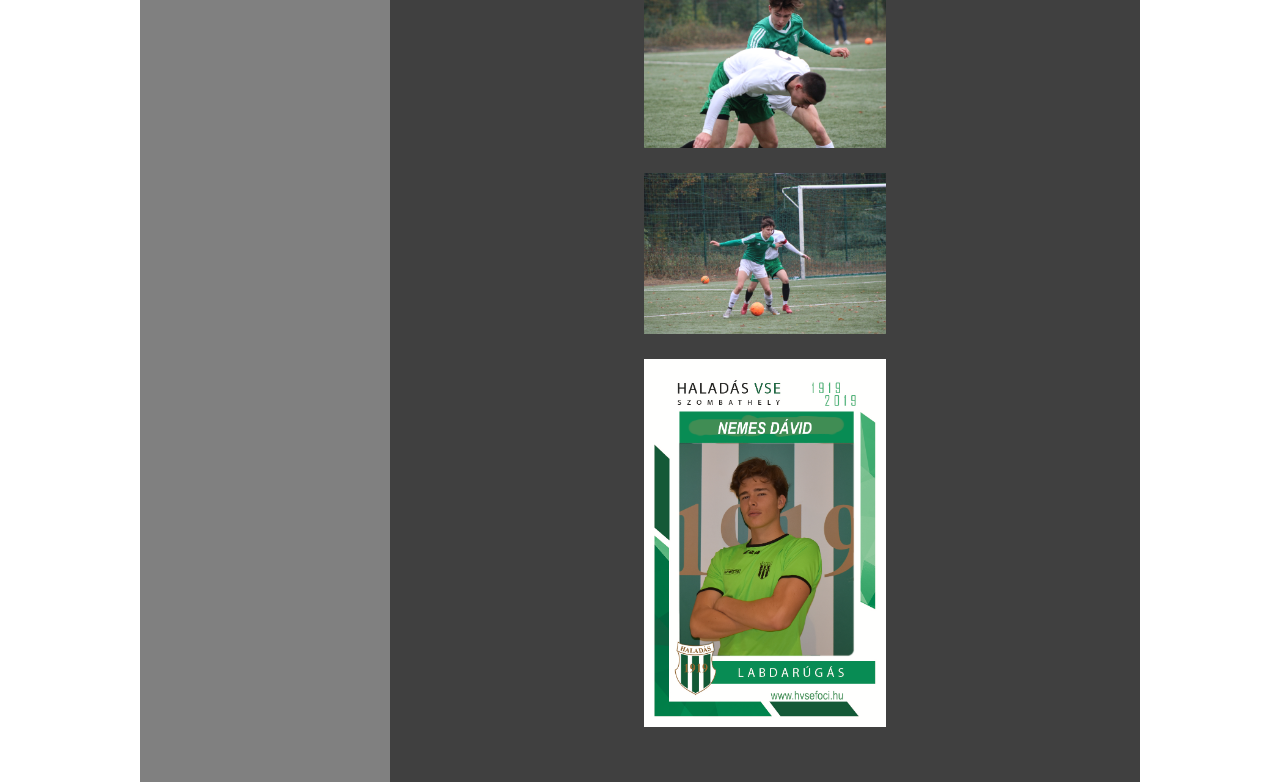
<file: rolam.html>
<!DOCTYPE html>
<html lang="hu">
<head>
  <title>Nemes Dávid portfólió</title>
  <meta charset="UTF-8">  
  <meta name="viewport" content="width=device-width, initial-scale=1">
  <link rel="stylesheet" href="css/style.css">
  <link rel="icon" type="image/png" href="pics/favicon.png">


</head>
<body> 


<div class= "wrapper">

     <header>
     Nemes Dávid Portfólió
     </header>
	 
     <div class="content">
         <nav>
              <ul>
			  <li><a href="index.html"> Bemutatkozás</a></li>
			  <li><a href="rajzok.html"> Rajzok</a></li>
			  <li><a href="videok.html"> Csapat</a></li>
			  <li><a href="kapcsolat.html"> Kapcsolat</a></li>
			   <li><a href="grafikaiterv.html"> Grafikai tervezet</a></li>
			  </ul>
         </nav>
      <main>
		 <div align= "center">
		<h1> Mérkőzésképek rólam.
		</h1>
		<p>Itt egészen régi képek is megtalálhatók még általános iskolás koromból, a képek láttán visszagondolok, hogy hogyan is fejlődtem és értem el egyre többet ebben a sportban. </p>
		<p><a target="_blank" href="pics/jobbra.jpg"><img src ="pics/jobbra.jpg" width="35%"alt="."></a></p>
		<p><a target="_blank"href="pics/FB_IMG_1495904506224.jpg"><img src ="pics/FB_IMG_1495904506224.jpg" width="35%"alt="."></a></p>
		<p><a target="_blank"href="pics/kep.jpg"><img src ="pics/kep.jpg" width="35%"alt="."></a></p>
		<p><a target="_blank"href="pics/FB_IMG_1529176683526.jpg"><img src ="pics/FB_IMG_1529176683526.jpg" width="35%"alt="."></a></p>
		<p><a target="_blank"href="pics/IMG_0100.JPG"><img src ="pics/IMG_0100.JPG" width="35%"alt="."></a></p>
		<p><a target="_blank"href="pics/IMG_0119.JPG"><img src ="pics/IMG_0119.JPG" width="35%"alt="."></a></p>
		<p><a target="_blank"href="pics/IMG_0218.JPG"><img src ="pics/IMG_0218.JPG" width="35%"alt="."></a></p>
		<p><a target="_blank"href="pics/NEMES.png"><img src ="pics/NEMES.png" width="35%"alt="."></a></p>
		</div>
		</main>
	</div>
 


</div>
</body>
</html>
</file>
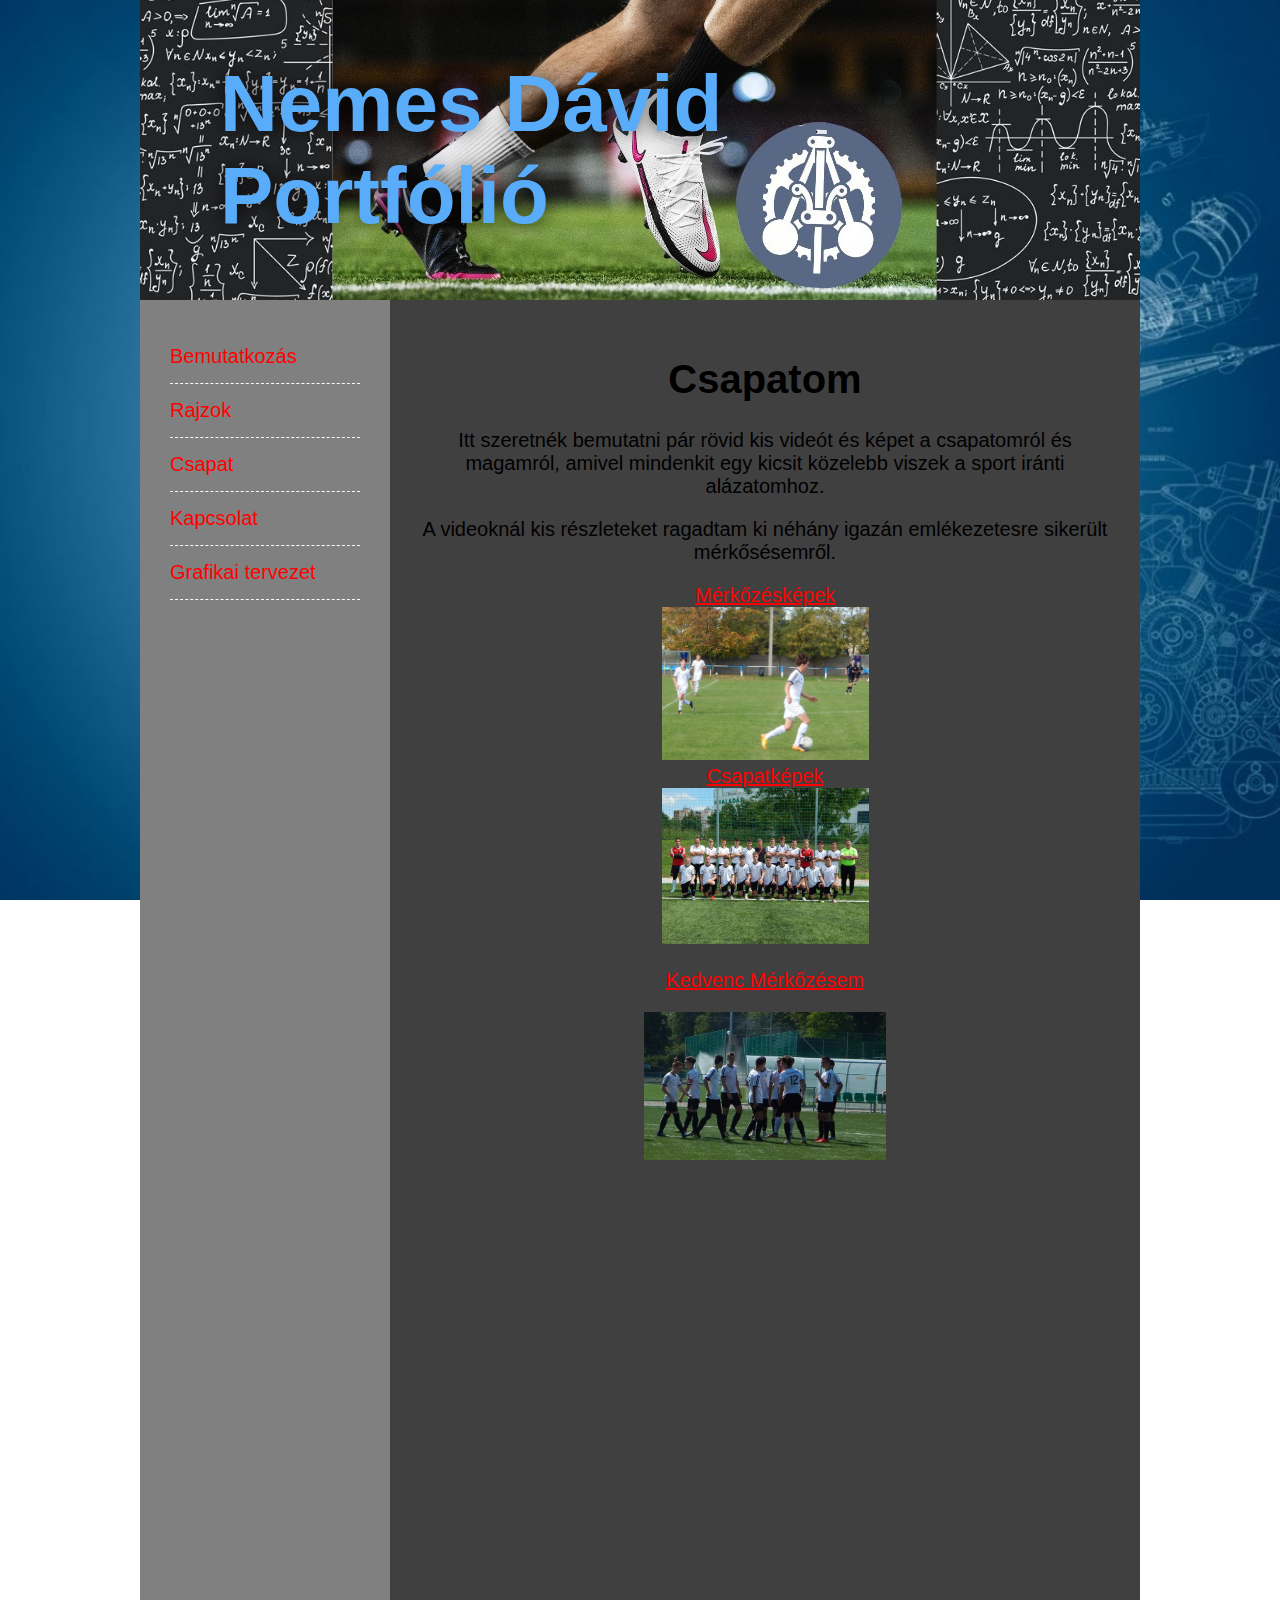
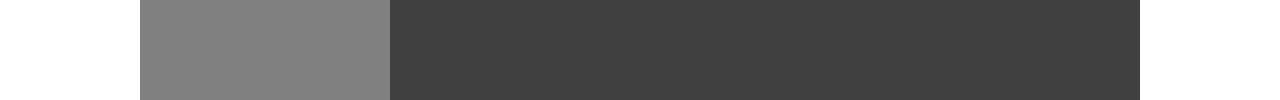
<file: videok.html>
<!DOCTYPE html>
<html lang="hu">
<head>
  <title>Nemes Dávid portfólió</title>
  <meta charset="UTF-8">  
  <meta name="viewport" content="width=device-width, initial-scale=1">
  <link rel="stylesheet" href="css/style.css">
  <link rel="icon" type="image/png" href="pics/favicon.png">


</head>
<body> 


<div class= "wrapper">

     <header>
     Nemes Dávid Portfólió
     </header>

     <div class="content">
         <nav>
              <ul>
			  <li><a href="index.html"> Bemutatkozás</a></li>
			  <li><a href="rajzok.html"> Rajzok</a></li>
			  <li><a href="videok.html"> Csapat</a></li>
			  <li><a href="kapcsolat.html"> Kapcsolat</a></li>
			  <li><a href="grafikaiterv.html"> Grafikai tervezet</a></li>
			  </ul>
         </nav>
		<main>
		<div align= "center">
		<h1> Csapatom
		</h1>
		<p> Itt szeretnék bemutatni pár rövid kis videót és képet a csapatomról és magamról, amivel mindenkit egy kicsit közelebb viszek a sport iránti alázatomhoz.</p>
		<p> A videoknál kis részleteket ragadtam ki néhány igazán emlékezetesre sikerült mérkősésemről. </p>
		<a href="rolam.html">Mérkőzésképek<div id="referencia"> <img src ="pics/kep.jpg" width= "30%"; alt="." ></a> </div>
		<a href="csapatkepek.html"> Csapatképek<div id="referencia"> <img src ="pics/csapat (1).jpg" width= "30%"; alt="." ></a> </div>
		<p> <a target="_blank" href="https://www.youtube.com/watch?v=Km8kezEGmsA">Kedvenc Mérkőzésem<div id="referencia"><img src ="pics/kezdokep.jpg" width= "35%"; alt="csapat" ></a></div>
		<p><iframe width="700" height="460" src="https://www.youtube.com/embed/otvVUTNDDug?start=180" frameborder="0" allow="accelerometer; autoplay; clipboard-write; encrypted-media; gyroscope; picture-in-picture" allowfullscreen></iframe></p>

		</div>
		</main>
	</div>
</div>
</body>
</html>
</file>
<file: css/style.css>
html {
	  height:100%
  }	  
  
  body {
	  margin: 0;
	  font-family: Arial, Helvetica, sans-serif;
	  background: url('../pics/engineering.jpg');
	  background-size: cover;
	  background-attachment: fixed;
	  color:white;
  font-size: 20px; }
  
  * { box-sizing: border-box
  }
  
  header { 
  background: url('../pics/kép1.jpg');
  color: #58ACFA;
  font-size: 80px;
  font-weight: 700;
  padding: 58px 80px;
  text-shadow: 0 0 20px rgba(0,0,0, .8);
  }   
 .wrapper {
	  max-width: 1000px;
	  margin: 0 auto;
  }
 
  .content { background: gray}
  
  .content::after {
  content: "";
  clear: both;
  display: table;
}
  nav {
	  width: 25%;
     float: left  
  }
  nav ul {
	  margin: 0;
	  padding: 30px;
	  list-style: none;
  }
  nav ul li{
	  border-bottom: 1px dashed rgba(255,255,255,2);
  }
  nav a { color: white;
  text-decoration: none;
  padding: 15px 0;
  display: block;
  }
  nav a:hover{ padding: 15px;
  background: rgb(167,160,160);
  
  }
  
 a:link {
  color: red;
}

a:visited {
  color: green;
}

a:hover {
  color: white;
}

a:active {
  color: blue;
}
  main { width: 75%;
  color: black;
  background: white;
  background-color:rgba(0, 0, 0, 0.5);
  float: left;
  padding: 30px;
  }

  .float-left{ float: left;
  margin: 0 20px 20px 0;
  }
  .float-right{ 
  float: right;
  margin: 0 0 20px 20px;
  }
</file>
